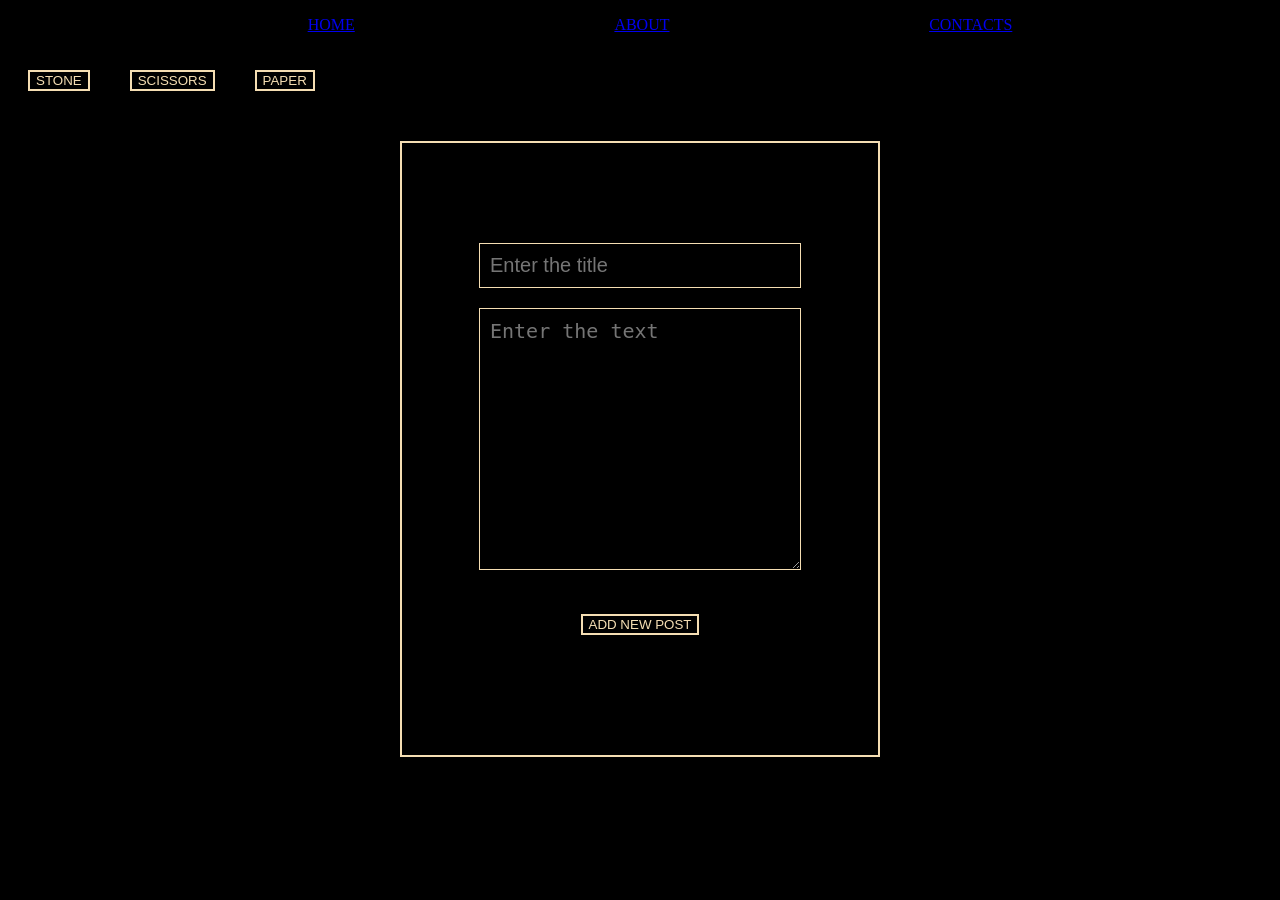
<file: index.html>
<!doctype html><html lang="en"><head><meta charset="UTF-8"><meta name="viewport" content="width=device-width,initial-scale=1"><title>Document</title><link href="styles.css" rel="stylesheet"></head><body><header class="header"><nav class="headerNav"><ul class="navList"><li><a href="#">HOME</a></li><li><a href="#">ABOUT</a></li><li><a href="#">CONTACTS</a></li></ul></nav></header><main><section class="home"></section><section class="about"></section><section class="contacts"></section><section class="container"><ul class="posts"></ul><form action="submit" class="postForm"><label for="title"><input name="title" id="title" placeholder="Enter the title"></label> <label for="post"><textarea name="post" id="post" cols="30" rows="10" placeholder="Enter the text"></textarea></label> <button type="submit">add new post</button></form></section></main><script src="main.bundle.js"></script></body></html>
</file>
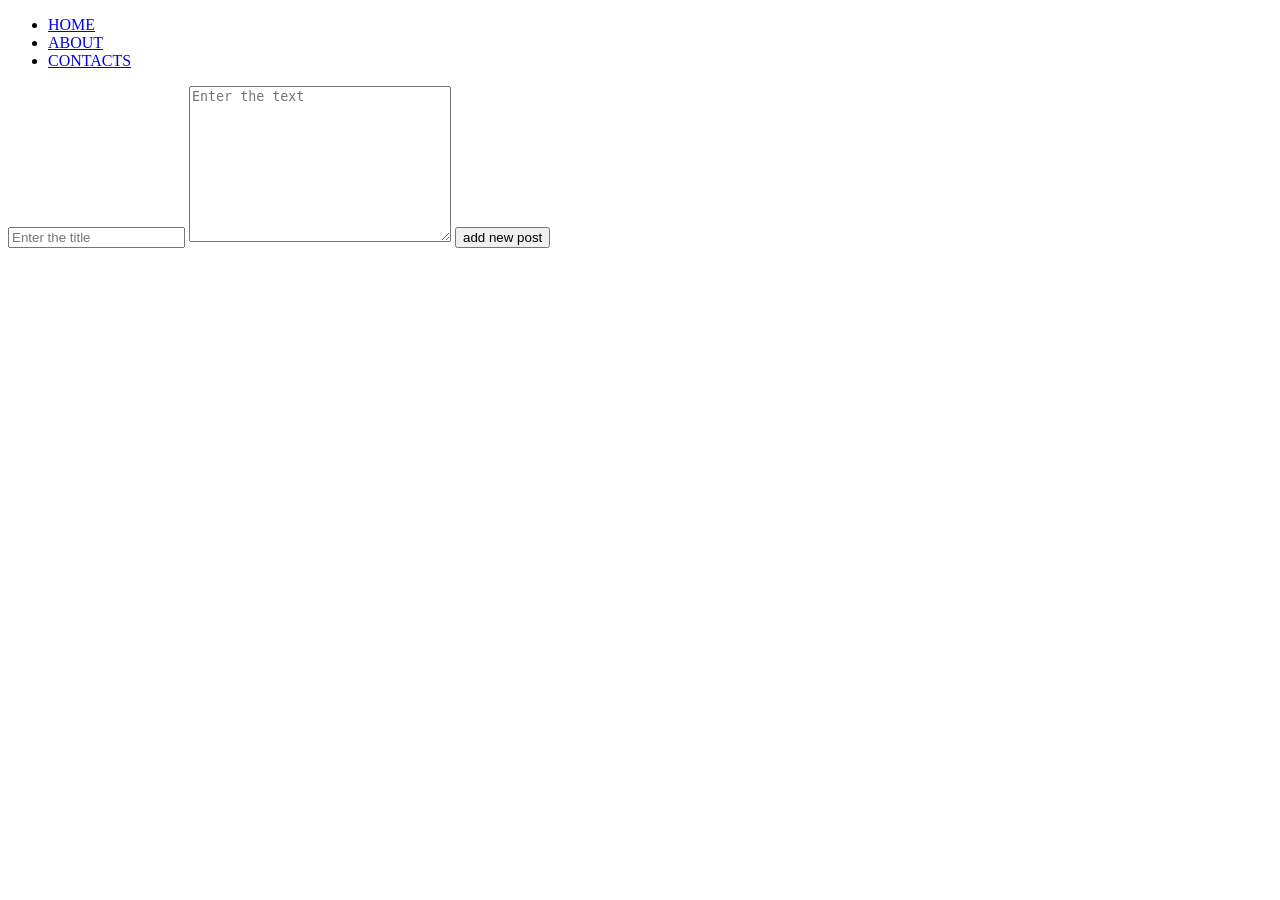
<file: src/index.html>
<!DOCTYPE html>
<html lang="en">
<head>
  <meta charset="UTF-8">
  <meta name="viewport" content="width=device-width, initial-scale=1.0">
  <title>Document</title>
</head>
<body>
  <header class="header">
    <nav class="headerNav">
      <ul class="navList">
        <li><a href="#">HOME</a></li>
        <li><a href="#">ABOUT</a></li>
        <li><a href="#">CONTACTS</a></li>

      </ul>

    </nav>

  </header>
  <main>
    <section class="home"></section>
    <section class="about"></section>
    <section class="contacts"></section>

    <section class="container">
      <ul class="posts"></ul>
      <form action="submit" class="postForm" >
        <label for="title">
          <input type="text" name="title" id="title" placeholder="Enter the title">
        </label>
        <label for="post">
          <textarea name="post" id="post" cols="30" rows="10" placeholder="Enter the text"></textarea>
        </label>
        <button type="submit">add new post</button>
      </form>
      <!-- <div>
        <h3>title</h3>
        <p>text....</p>
      </div> -->

    </section>

  </main>
  <!-- <footer>
    <p>copyright</p>
  </footer> -->
    
</body>
</html>
</file>
<file: styles.css>
ul{list-style:none}body{background:#000;color:wheat}.container{width:480px;margin:0 auto}.navList{display:flex;justify-content:space-evenly}.postForm{display:flex;flex-flow:column;align-items:center;color:wheat;border:2px solid;padding:100px 0}.postForm input,.postForm textarea{width:300px;margin-bottom:20px;padding:10px;border:1px solid wheat;background-color:transparent;color:wheat;font-size:20px}.postItem{color:green}button{border:2px solid wheat;padding:20 px;margin:20px;background:transparent;color:wheat;text-transform:uppercase}
</file>
